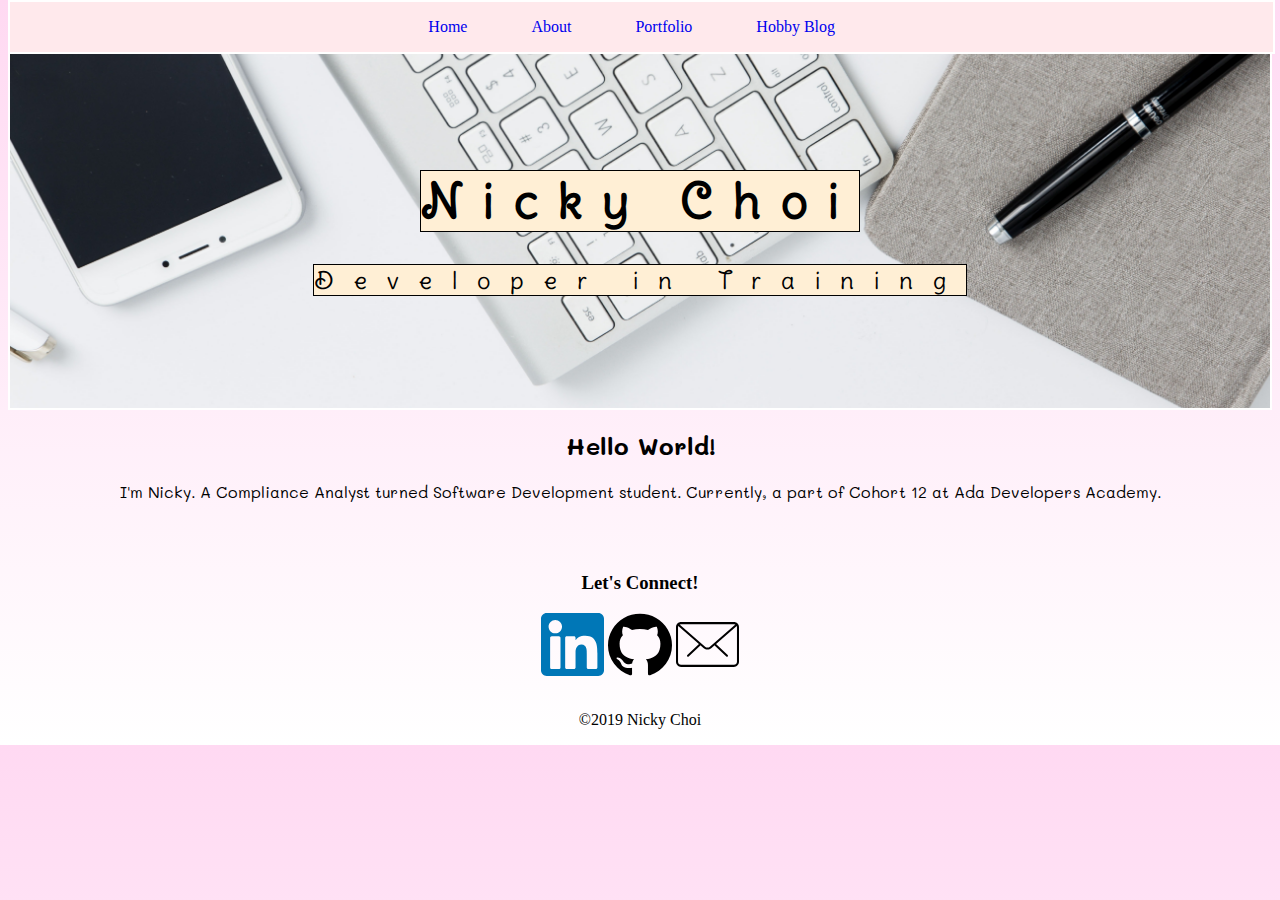
<file: index.html>
<!DOCTYPE html>
<html lang="en">
  <head>
    <meta charset="UTF-8">
    <title>Nicky Choi</title>
    <link href="styles/styles.css" rel="stylesheet">
 </head>

  <body>
    <div>
      <header>
        <nav id="sticky">
          <ul>
            <li>
              <a href="index.html">Home</a>
            </li>
            <li>
              <a href="about.html">About</a>
            </li>
            <li>
              <a href="portfolio.html">Portfolio</a>
            </li>
            <li>
              <a href="blog.html">Hobby Blog</a>
            </li>
          </ul>
        </nav>
    </header>

    <section id="splash-section">
      <h1>Nicky Choi</h1>
      <sub>Developer in Training</sub>
    </section>

    <section id="intro">
        <h2>Hello World!</h2>
        <p>I'm Nicky. A Compliance Analyst turned Software Development student. Currently, a part of Cohort 12 at Ada Developers Academy.</p>
    </section>

    <footer>
      <section class="icon-links">
        <h3>Let's Connect!</h3>
        <a href="https://www.linkedin.com/in/nickyjchoi/"><img src="./images/linkedin-icon.svg" alt="linkedin icon"></a>
        <a href="https://github.com/njch5"><img src="./images/github-icon.svg" alt="github icon"></a>
        <a href="mailto:nickyjinchoi@gmail.com"><img src="./images/email-icon.svg" alt="email icon"></a>
      </section>

      <section class="copyright">
        <p>©2019 Nicky Choi</p>
      </section>
    </footer>

  </div>
 </body>
</html>
</file>
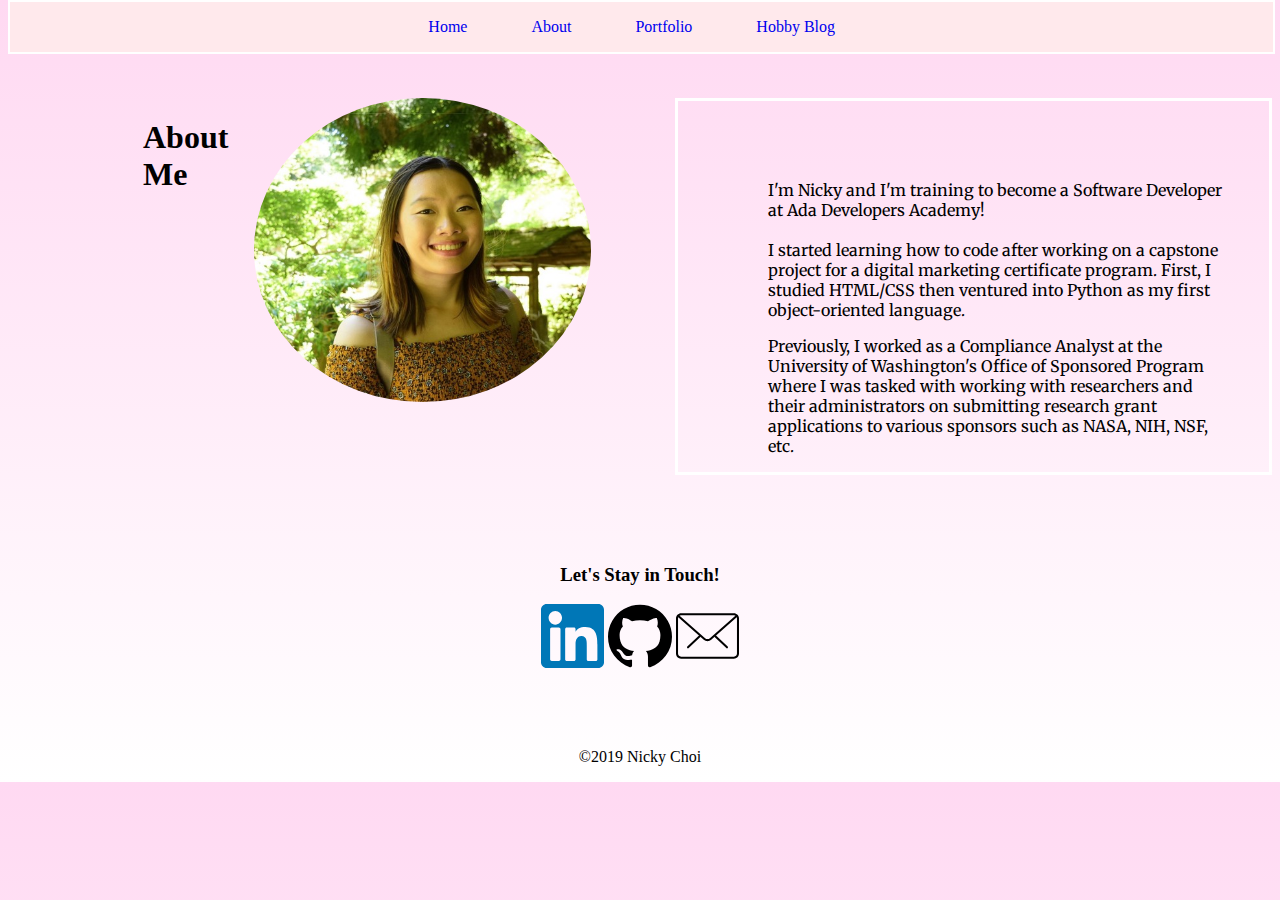
<file: about.html>
<!DOCTYPE html>
<html lang="en">
<head>
  <meta charset="UTF-8">
  <meta name="viewport" content="width=device-width, initial-scale=1.0">
  <meta http-equiv="X-UA-Compatible" content="ie=edge">
  <title>About - Nicky Choi</title>
  <link href="styles/about.css" rel="stylesheet">
</head>
<body>
  <div>
    <header>
      <nav id="sticky">
        <ul>
          <li>
            <a href="index.html">Home</a>
          </li>
          <li>
            <a href="about.html">About</a>
          </li>
          <li>
            <a href="portfolio.html">Portfolio</a>
          </li>
          <li>
            <a href="blog.html">Hobby Blog</a>
          </li>
        </ul>
      </nav>
    </header>

    <section class="about-me">
      <h1>About Me</h1>
      <section class="portrait">
        <img src="./images/portrait-image.jpeg" alt="portrait of site owner">
      </section>
      <article class="about-text">
      <p>I'm Nicky and I'm training to become a Software Developer at Ada Developers Academy! <br>
        <br> I started learning how to code after working on a capstone project for a digital marketing certificate program. First, I studied HTML/CSS then ventured into Python as my first object-oriented language.
      </p>

      <p>Previously, I worked as a Compliance Analyst at the University of Washington's Office of Sponsored Program where I was tasked with working with researchers and their administrators on
        submitting research grant applications to various sponsors such as NASA, NIH, NSF, etc.
      </p>
      
      </article>  
    </section>

    <footer>
      <section class="icon-links">
        <h3>Let's Stay in Touch!</h3>
        <a href="https://www.linkedin.com/in/nickyjchoi/"><img src="./images/linkedin-icon.svg" alt="linkedin icon"></a>
        <a href="https://github.com/njch5"><img src="./images/github-icon.svg" alt="github icon"></a>
        <a href="mailto:nickyjinchoi@gmail.com"><img src="./images/email-icon.svg" alt="email icon"></a>
      </section>

      <section class="copyright">
        <p>©2019 Nicky Choi</p>
      </section>
  </footer>
    
  </div>
</body>
</html>
</file>
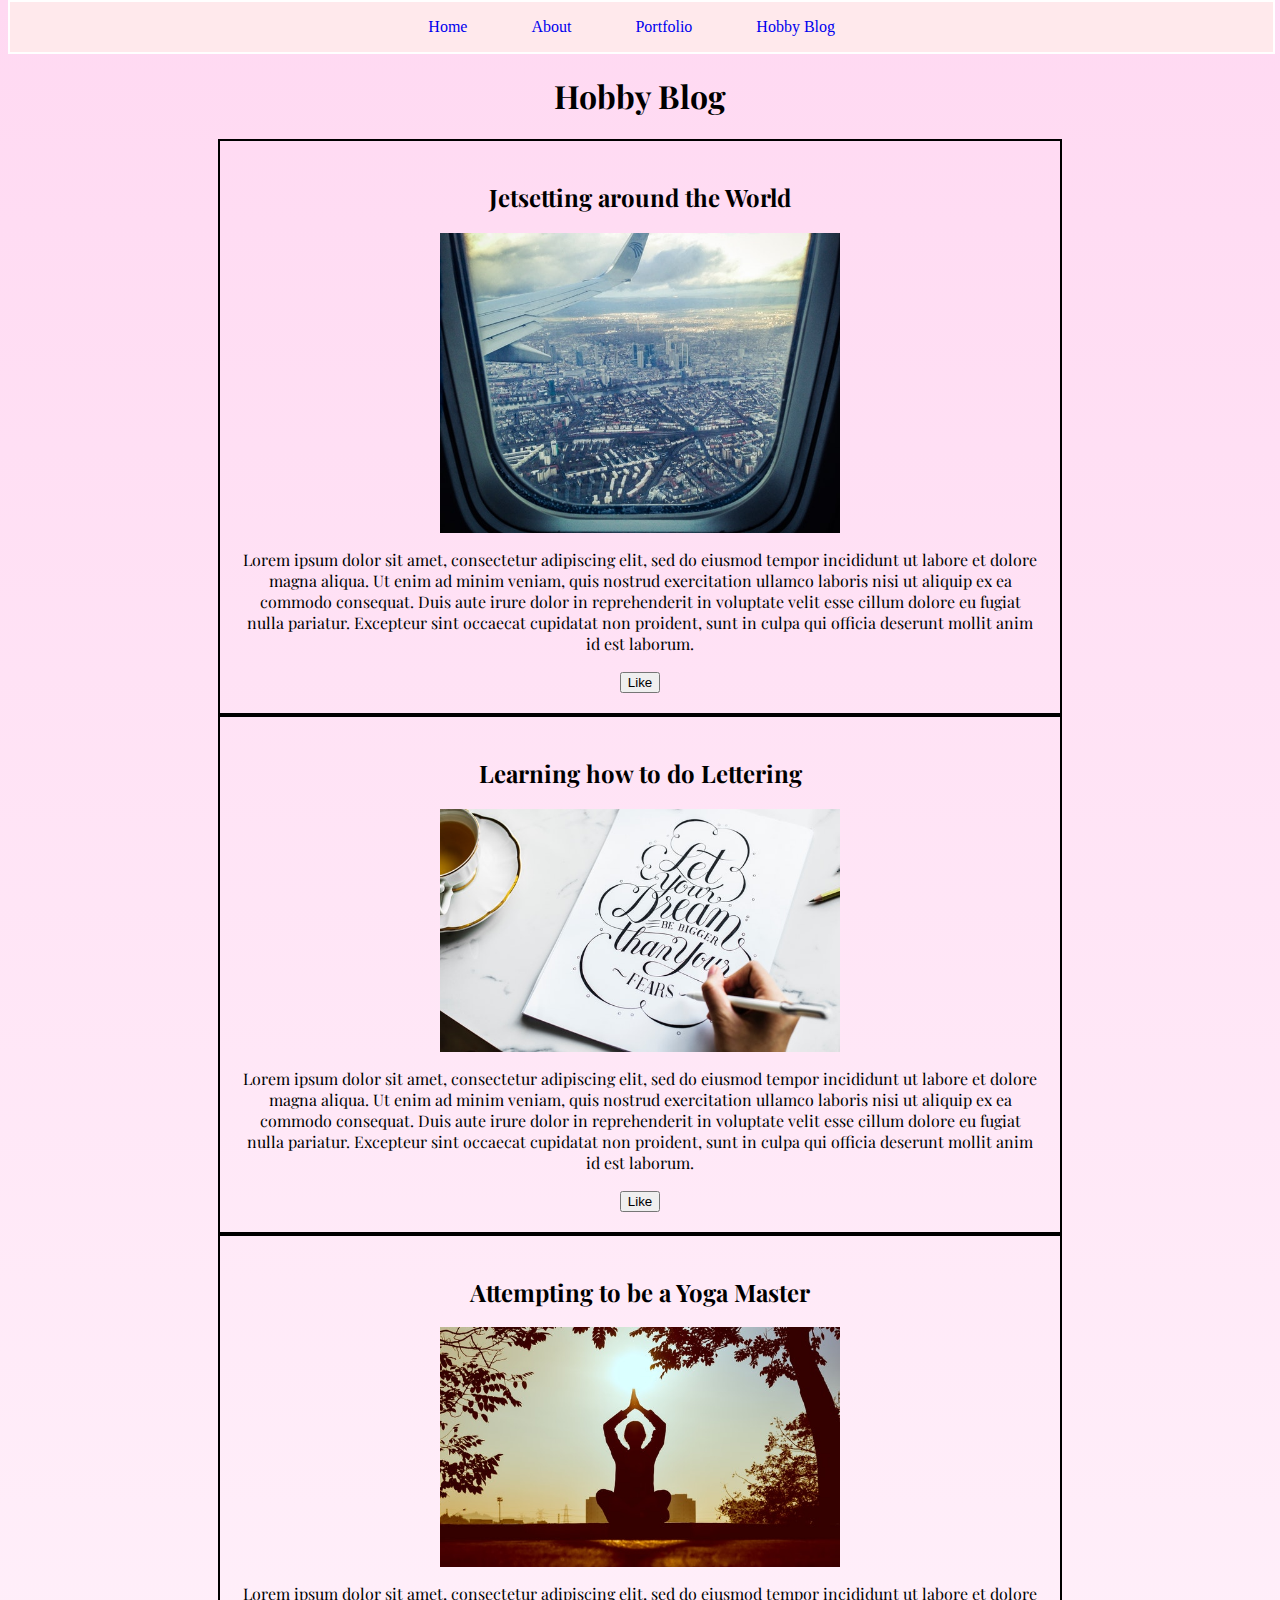
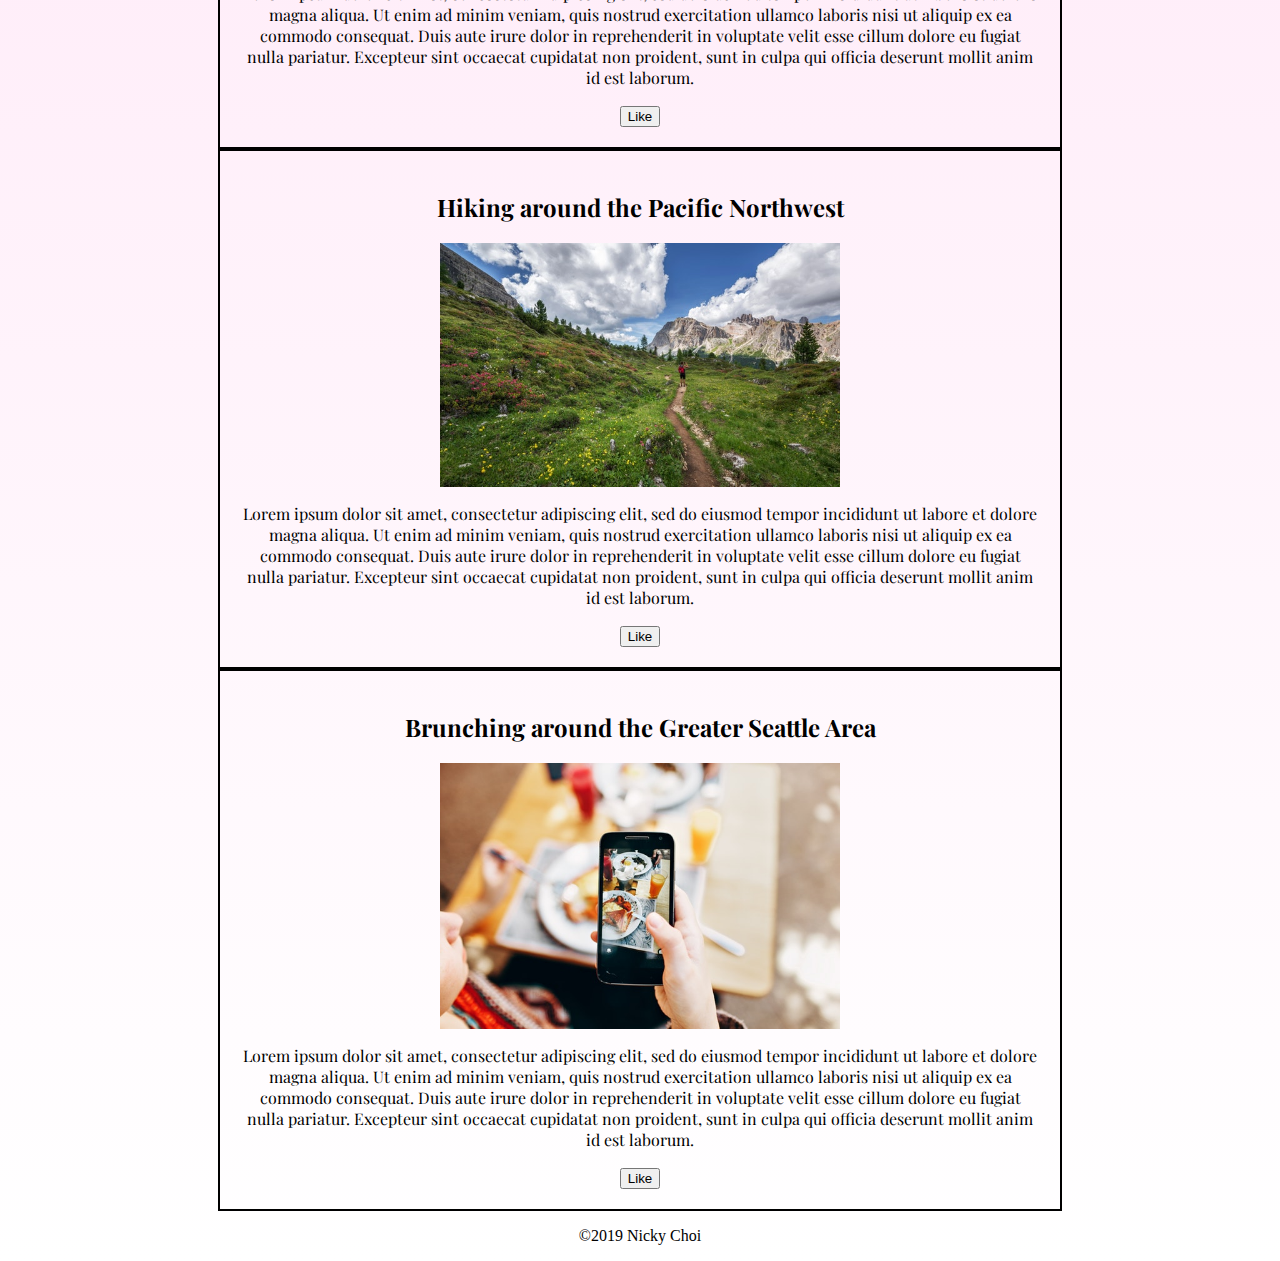
<file: blog.html>
<!DOCTYPE html>
<html lang="en">
<head>
  <meta charset="UTF-8">
  <meta name="viewport" content="width=device-width, initial-scale=1.0">
  <meta http-equiv="X-UA-Compatible" content="ie=edge">
  <title>Hobby Blog - Nicky Choi</title>
  <link href="styles/blog.css" rel="stylesheet">
</head>
<body>
  <header>
    <nav id="sticky">
      <ul>
        <li>
          <a href="index.html">Home</a>
        </li>
        <li>
          <a href="about.html">About</a>
        </li>
        <li>
          <a href="portfolio.html">Portfolio</a>
        </li>
        <li>
          <a href="blog.html">Hobby Blog</a>
        </li>
      </ul>
    </nav>
  </header>

  <section class="blog-container">
    <h1>Hobby Blog</h1>
    <article>
      <h2>Jetsetting around the World</h2>
      <img src="./images/aerial-img.jpg" alt="view outside of an airplane window">
      <p>Lorem ipsum dolor sit amet, consectetur adipiscing elit, sed do eiusmod tempor incididunt ut labore et dolore magna aliqua. 
        Ut enim ad minim veniam, quis nostrud exercitation ullamco laboris nisi ut aliquip ex ea commodo consequat. Duis aute irure dolor in reprehenderit in voluptate velit esse cillum dolore eu fugiat nulla pariatur. Excepteur sint occaecat cupidatat non proident, sunt in culpa qui officia deserunt mollit anim id est laborum.</p>
      <button>Like</button>
    </article>

    <article>
      <h2>Learning how to do Lettering</h2>
      <img src="./images/lettering.jpg" alt="lettering">
      <p>Lorem ipsum dolor sit amet, consectetur adipiscing elit, sed do eiusmod tempor incididunt ut labore et dolore magna aliqua. 
        Ut enim ad minim veniam, quis nostrud exercitation ullamco laboris nisi ut aliquip ex ea commodo consequat. Duis aute irure dolor in reprehenderit in voluptate velit esse cillum dolore eu fugiat nulla pariatur. Excepteur sint occaecat cupidatat non proident, sunt in culpa qui officia deserunt mollit anim id est laborum.</p>
      <button>Like</button>
    </article>

    <article>
      <h2>Attempting to be a Yoga Master</h2>
      <img src="./images/yoga.jpg" alt="person practicing meditation">
      <p>Lorem ipsum dolor sit amet, consectetur adipiscing elit, sed do eiusmod tempor incididunt ut labore et dolore magna aliqua. 
        Ut enim ad minim veniam, quis nostrud exercitation ullamco laboris nisi ut aliquip ex ea commodo consequat. Duis aute irure dolor in reprehenderit in voluptate velit esse cillum dolore eu fugiat nulla pariatur. Excepteur sint occaecat cupidatat non proident, sunt in culpa qui officia deserunt mollit anim id est laborum.</p>
      <button>Like</button>
    </article>

    <article>
      <h2>Hiking around the Pacific Northwest</h2>
      <img src="images/hiking.jpg" alt="person hiking">
      <p>Lorem ipsum dolor sit amet, consectetur adipiscing elit, sed do eiusmod tempor incididunt ut labore et dolore magna aliqua. 
        Ut enim ad minim veniam, quis nostrud exercitation ullamco laboris nisi ut aliquip ex ea commodo consequat. Duis aute irure dolor in reprehenderit in voluptate velit esse cillum dolore eu fugiat nulla pariatur. Excepteur sint occaecat cupidatat non proident, sunt in culpa qui officia deserunt mollit anim id est laborum.</p>
      <button>Like</button>
    </article>

    <article>
      <h2>Brunching around the Greater Seattle Area</h2>
      <img src="images/brunching.jpg" alt="person taking a photo of their brunch">
      <p>Lorem ipsum dolor sit amet, consectetur adipiscing elit, sed do eiusmod tempor incididunt ut labore et dolore magna aliqua. 
        Ut enim ad minim veniam, quis nostrud exercitation ullamco laboris nisi ut aliquip ex ea commodo consequat. Duis aute irure dolor in reprehenderit in voluptate velit esse cillum dolore eu fugiat nulla pariatur. Excepteur sint occaecat cupidatat non proident, sunt in culpa qui officia deserunt mollit anim id est laborum.</p>
      <button>Like</button>
    </article>
    
  </section>

  <footer>
      <p>©2019 Nicky Choi</p>
  </footer>
  
</body>
</html>
</file>
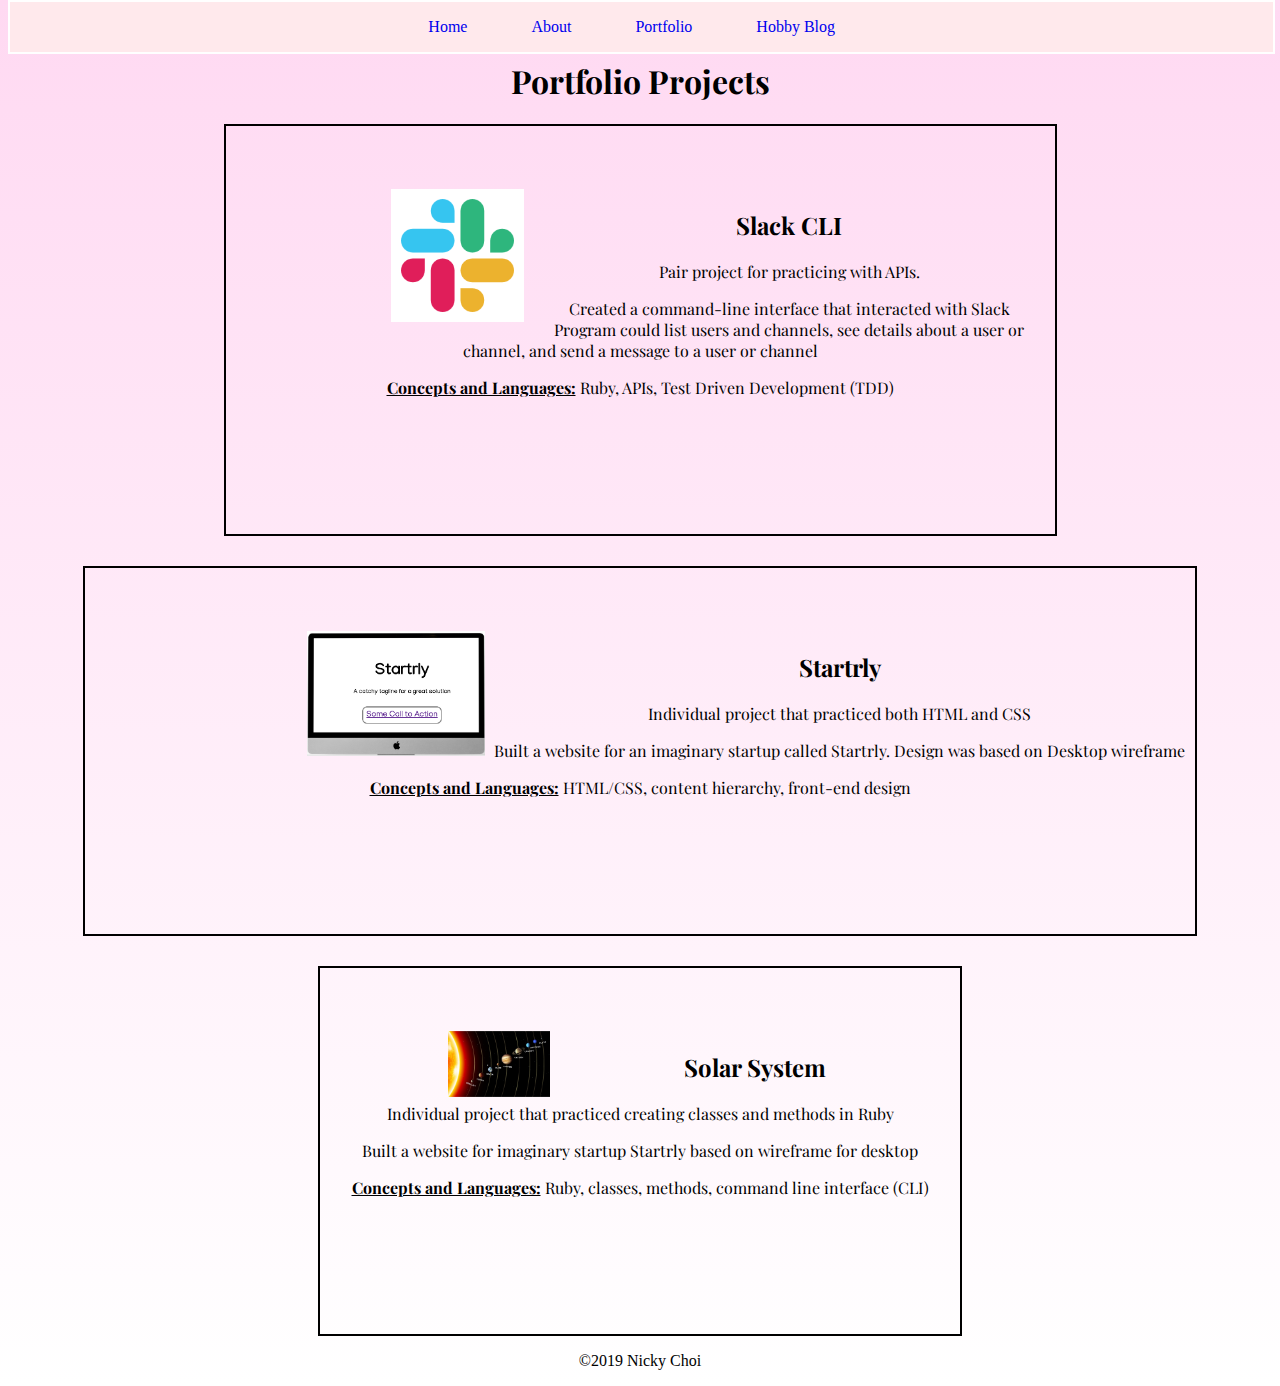
<file: portfolio.html>
<!DOCTYPE html>
<html lang="en">
<head>
  <meta charset="UTF-8">
  <meta name="viewport" content="width=device-width, initial-scale=1.0">
  <meta http-equiv="X-UA-Compatible" content="ie=edge">
  <title>Portfolio - Nicky Choi</title>
  <link href="styles/portfolio.css" rel="stylesheet">
</head>
<body>
  <div>
    <header>
        <nav id="sticky">
          <ul>
            <li>
              <a href="index.html">Home</a>
            </li>
            <li>
              <a href="about.html">About</a>
            </li>
            <li>
              <a href="portfolio.html">Portfolio</a>
            </li>
            <li>
              <a href="blog.html">Hobby Blog</a>
            </li>
          </ul>
        </nav>
    </header>
  <main>
    <article class="projects">
      <h1>Portfolio Projects</h1>
      <section class="project-container">
        <a href="https://github.com/njch5/slack-cli"><img src="./images/slack-img.png" alt="slack logo"></a>
        <h2>Slack CLI</h2>
        <p>Pair project for practicing with APIs.</p>
        <p>Created a command-line interface that interacted with Slack <br> Program could list users and channels, see details about a user or channel, and send a message to a user or channel</p>
        <p><u><b>Concepts and Languages:</b></u> Ruby, APIs, Test Driven Development (TDD)</p>
      </section>
    </article>

    <article class="projects">
      <section class="project-container">
        <a href="https://github.com/njch5/startrly"><img src="./images/startrly.png" alt="image of a computer screen with startrly"></a>
        <h2>Startrly</h2>
        <p>Individual project that practiced both HTML and CSS</p>
        <p>Built a website for an imaginary startup called Startrly. Design was based on Desktop wireframe</p>
        <p><u><b>Concepts and Languages:</b></u> HTML/CSS, content hierarchy, front-end design</p>
      </section>
    </article>

    <article class="projects">
      <section class="project-container">
        <a href="https://github.com/njch5/solar-system"><img src="./images/Solar-System.jpg" alt="solar system image"></a>
        <h2>Solar System</h2>
        <p>Individual project that practiced creating classes and methods in Ruby</p>
        <p>Built a website for imaginary startup Startrly based on wireframe for desktop</p>
        <p><u><b>Concepts and Languages:</b></u> Ruby, classes, methods, command line interface (CLI) </p>
      </section>
    </article>

  </main>
    <footer>
        <p>©2019 Nicky Choi</p>
    </footer>
  </div>
</body>
</html>
</file>
<file: styles/styles.css>
@import url('https://fonts.googleapis.com/css?family=Delius+Swash+Caps|Mali&display=swap');

body {
  background-image: linear-gradient(#FFD9F2, white);
}

#sticky {
  display: flex;
  flex-direction: row;
  justify-content: center;
  background-color: #ffe9ec;
  border: 2px solid white;
  position: fixed;
  top: 0;
  width: 98.7%;
}

#sticky li {
  display: inline;
  padding-right: 60px;
}

#sticky a {
  text-decoration: none;
}

#sticky a:hover {
  color: green;
}

#splash-section {
  display: flex;
  flex-direction: column;
  align-items: center;
  padding-top: 8rem;
  padding-bottom: 7rem;
  justify-content: center;
  border: 2px solid white;
  
  background-image: url("../images/blank-composition-data-373076.jpg");
  background-repeat: no-repeat;
  background-position: center center;
  background-attachment: fixed;
  background-size: cover;
}

#splash-section h1, sub {
  font-family: "Delius Swash Caps";
  font-size: 3rem;
  letter-spacing: 20px;
  background-color: papayawhip;
  border: 1px solid black;
}

#splash-section sub {
  font-size: 1.5rem;
}

#splash-section, #intro {
  font-family: "Mali"
}

#intro {
  text-align: center;
}

.icon-links img{
  display: inline-block;
  margin: 0 auto;
  margin-left: auto;
  margin-right: auto;
  width: 5%;
  height: auto
}

.icon-links {
  text-align: center;
}

footer {
  padding-top: 35px;
  text-align: center;
}

.copyright {
  padding-top: 15px;
}
</file>
<file: styles/about.css>
@import url('https://fonts.googleapis.com/css?family=Merriweather&display=swap');

body {
  background-image: linear-gradient(#FFD9F2, white);
}

#sticky {
  display: flex;
  flex-direction: row;
  justify-content: center;
  background-color: #ffe9ec;
  border: 2px solid white;
  position: fixed;
  top: 0;
  width: 98.7%;
}

#sticky li {
  display: inline;
  padding-right: 60px;
}

#sticky a {
  text-decoration: none;
}

#sticky a:hover {
  color: green;
}

.about-me {
  display: flex;
  padding-top: 10vh;
  padding-left: 15vh;
}

.portrait img {
  width: 80%;
  display: block;
  border-radius: 50%;
}

.about-text {
  font-family: "Merriweather";
  float: right;
  width: 50%;
  padding-left: 10vh;
  padding-right: 5vh;
  padding-top: 7vh;
  border: solid 3px white; 
}

img {
  width: 30%;
}

.icon-links img{
  display: inline-block;
  margin: 0 auto;
  margin-left: auto;
  margin-right: auto;
  width: 5%;
  height: auto
}

.icon-links {
  text-align: center;
}

footer {
  padding-top: 70px;
  text-align: center;
}

.copyright {
  padding-top: 60px;
}
</file>
<file: styles/blog.css>
@import url('https://fonts.googleapis.com/css?family=Playfair+Display&display=swap');

body {
  background-image: linear-gradient(#FFD9F2, white);
}

#sticky {
  display: flex;
  flex-direction: row;
  justify-content: center;
  background-color: #ffe9ec;
  border: 2px solid white;
  position: fixed;
  top: 0;
  width: 98.7%;
}

#sticky li {
  display: inline;
  padding-right: 60px;
}

#sticky a {
  text-decoration: none;
}

#sticky a:hover {
  color: green;
}

.blog-container {
  padding-top: 45px;
  text-align: center;
  font-family: "Playfair Display";
}

.blog-container img {
  display: block;
  margin-left: auto;
  margin-right: auto;
  width: 50%;
  height: auto;
}

article {
  padding-top: 80px;
  max-width: 800px;
  padding: 20px;
  margin: 0 auto;
  border: 2px solid black;
}

footer {
  text-align: center;
}
</file>
<file: styles/portfolio.css>
@import url('https://fonts.googleapis.com/css?family=Playfair+Display&display=swap');

body {
  background-image: linear-gradient(#FFD9F2, white);
}

main {
  font-family: "Playfair Display"
}

#sticky {
  display: flex;
  flex-direction: row;
  justify-content: center;
  background-color: #ffe9ec;
  border: 2px solid white;
  position: fixed;
  top: 0;
  width: 98.7%;
}

#sticky li {
  display: inline;
  padding-right: 60px;
}

#sticky a {
  text-decoration: none;
}

#sticky a:hover {
  color: green;
}

.projects {
  padding-top: 30px;
  text-align: center;
  justify-items: center;
}

.projects img {
  float: left;
  width: 16%;
  height: auto;
  padding-left: 20%;
  
}

.project-container {
  padding-top: 5%;
  border: 2px solid black;
  padding-bottom: 120px;
}

footer {
  text-align: center;
}
</file>
